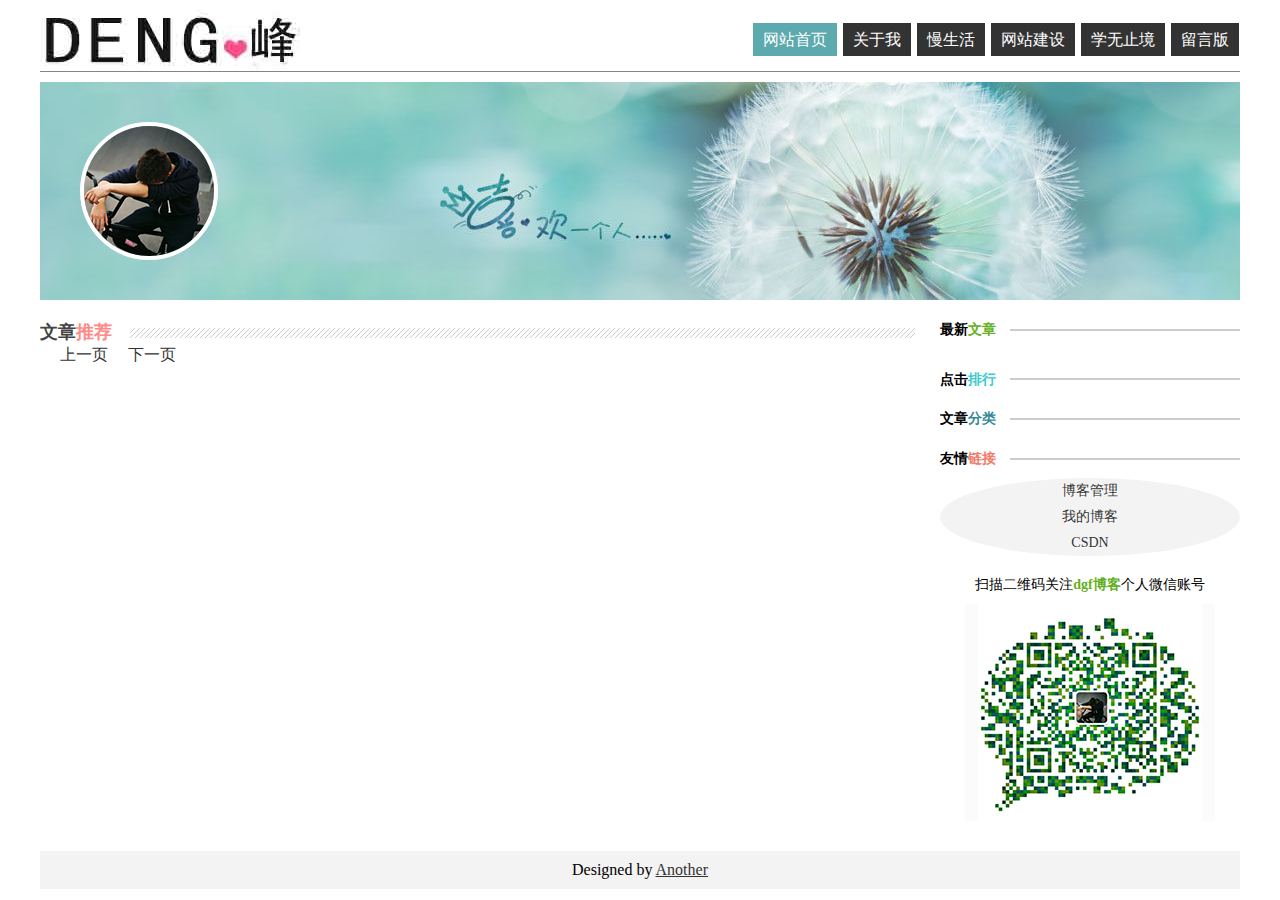
<file: Blog/WebContent/index.html>
﻿<!doctype html>
<html>
<head>
<meta charset="utf-8">
<title>dgf个人博客</title>
<meta name="viewport" content="width=device-width, minimum-scale=1.0, maximum-scale=1.0">
<link href="css/base.css" rel="stylesheet">
<script src="js/jsIndex.js" charset="utf-8"></script>
</head>
<body onload="showli()">
<div class="wrapper">
  <header>
    <h1 id="logo"><a href="/"><img src="images/logo.jpg" width="260" height="60" alt="dgf个人博客"></a></h1>
    <nav>
      <ul>
        <li id="active"><a href="index.html">网站首页</a></li>
        <li><a href="AboutMe.html">关于我</a></li>
        <li><a href="">慢生活</a></li>
        <li><a href="">网站建设</a></li>
        <li><a href="">学无止境</a></li>
        <li><a href="">留言版</a></li>
      </ul>
    </nav>
  </header>
  <div class="banner">
    <div class="headerPic"><a href="/"><span>dgf个人博客</span></a></div>
    <div class="websiteDescription">
      <h2>When I called her,her phone was engaged,When I find her,she was engaged。</h2>
    </div>
  </div>
  <div class="mainContent">
    <h2 class="title_tj">
      <p>文章<span>推荐</span></p><span style="display:none" id="currentpage"></span>
    </h2>
    <div class="bloglist" id="blog">
     <!--展示文章区域-->
    </div>
    <a id="fowardpage" onclick="before()">上一页</a><a id="nextpage" onclick="next()">下一页</a>
  </div>
  <div class="sidebar">
    <div class="news">
      <h3>
        <p>最新<span>文章</span></p>
      </h3>
      <ul class="rank" id="rank">

      </ul>
      <h3 class="ph">
        <p>点击<span>排行</span></p>
      </h3>
      <ul class="paih" id="paih">

      </ul>
      
      <h3 class="sort">
        <p>文章<span>分类</span></p>
      </h3>
      <ul class="sortion" id="sortion">

      </ul>

      <h3 class="links">
        <p>友情<span>链接</span></p>
      </h3>
      <ul class="website">
        <li><a href="login.html">博客管理</a></li>
        <li><a href="http://www.wyjszff.com">我的博客</a></li>
        <li><a href="#">CSDN</a></li>
      </ul>
      <div class="guanzhu">扫描二维码关注<span>dgf博客</span>个人微信账号</div>
      <a href="/" class="weixin"><img src="images/weixin.jpg"></a> </div>
  </div>
  <div class="clearfloat"></div>
  <footer>
    <ul>
      Designed by <a href="/" title="个人博客">Another</a>
    </ul>
  </footer>
</div>
</body>
</html>
</file>
<file: Blog/WebContent/css/base.css>
@charset "utf-8";
/* CSS Document */
* { margin: 0; padding: 0; }
html { font-size: 100%; }
body { font-family: "����", serif; font-size: 100%; }
h1 { color: #363636; font-size: 3.428571428571429em; font-family: 'Fredericka the Great', cursive; font-weight: normal; }
ul { list-style: none; }
a img { border: none; }
a { color: #333; text-decoration: none; }
a:hover, a:active, a:focus { color: #d34e16; text-decoration: none; }
img { max-width: 100%; height: auto; width: auto; }
p { line-height: 140%; }
.wrapper { width: 93.75%; /* 960px/1024px  */ margin: 0 auto }
header { border-bottom: #858585 1px solid; overflow: hidden; margin: 10px 0 }
h1#logo { width: 260px; height: 60px; float: left; overflow: hidden }
nav { float: right; margin: 20px 0; }
nav li { display: inline; list-style: none; padding: 1px; }
nav li a { display: inline; color: #fff; text-shadow: none; background: #333; padding: 8px 10px; }
nav li a:hover, nav #active a { background: #5CAAAE; color: #ffffff; }
.banner { background: url(../images/banner_top.jpg) center top no-repeat #e7e7e7; overflow: hidden; position: relative; font-size: 14px }
.headerPic { width: 130px; height: 130px; border-radius: 100%; overflow: hidden; border: #FFF 4px solid; float: left; margin: 40px }
.headerPic a { display: block; padding-top: 97px; width: 160px; background: url(../images/photos2.jpg) no-repeat; background-size: 130px 130px; }
.headerPic a span { display: block; margin-top: 63px; padding-top: 8px; width: 130px; height: 55px; font-size: 12px; text-align: center; line-height: 20px; color: #fff; background: rgba(0, 0, 0, .5); -webkit-transition: margin-top .2s ease-in-out; -moz-transition: margin-top .2s ease-in-out; -o-transition: margin-top .2s ease-in-out; transition: margin-top .2s ease-in-out; }
.headerPic a:hover span { display: block; margin-top: 0; }
.websiteDescription { position: absolute; top: 20%; left: 0; background: rgba(92,170,174,.8); color: white; opacity: 0; -webkit-transition: opacity .75s ease-out; -moz-transition: opacity .75s ease-out; -o-transition: opacity .75s ease-out; transition: opacity .75s ease-out; padding: 20px }
.websiteDescription:hover { opacity: 1; }
.websiteDescription h2 { color: #FFF; font-size: 16px; margin-bottom: 10px }
.mainContent { margin: 20px 0; float: left; width: 72.91666666666667%; /* 700px/960px  */ }
h2.title_tj { font: 18px "΢���ź�", Arial, Helvetica, sans-serif; color: #444; font-weight: bold; background: url(../images/h_line.jpg) repeat-x 20px center; }
h2.title_tj span { color: #ff8986 }
h2.title_tj p { background: #fff; width: 90px }
.bloglist h3 { border-bottom: 1px solid #858585; font-size: 1.2em; padding-bottom: 5px; margin: 20px 0; }
.bloglist h3, .dateview { clear: both; }
.bloglist ul p { color: #666; font-size: 14px; line-height: 26px }
.dateview { margin: 10px 0; clear: both; overflow: hidden; background: #f6f6f6 url(../images/time.jpg) 5px center no-repeat; line-height: 26px; height: 26px; color: #838383; padding-left: 20px; font-size: 12px }
.dateview span { margin: 0 5px; }
.dateview span a { color: #099B43; }
a.readmore { color: #028CC2; float: right; padding-right: 5px }
.sidebar { margin: 20px 0 0 75%; /* 720px/960px  */ font-size: 14px }
.news h3 { font-size: 14px; background: url(../images/r_title_bg.jpg) repeat-x center }
.news h3 p { background: #fff; width: 70px }
.news h3 span { color: #65b020 }
.news h3.ph span { color: #37ccca; }
.news h3.links span { color: #F17B6B; }
.news h3.sort span { color: #348999; }
.news ul { margin-bottom: 20px }
.news ul li a:hover { text-decoration: underline }
.rank li { height: 25px; line-height: 25px; clear: both; padding-left: 5px; overflow: hidden; padding-left: 15px; background: url(../images/li.jpg) no-repeat left center; }
.rank { margin: 10px 0; overflow: hidden; }
.rank li a { color: #333; }
.sort li { height: 25px; line-height: 25px; clear: both; padding-left: 5px; overflow: hidden; padding-left: 15px; background: url(../images/li.jpg) no-repeat left center; }
.sort { margin: 10px 0; overflow: hidden; }
.sort li a { color: #999; }
.paih { background: url(../images/ph.jpg) no-repeat left 8px; margin: 10px 0 }
.paih li { line-height: 30px; height: 30px; overflow: hidden; padding-left: 24px; border-bottom: #CCC dotted 1px }
.website { margin: 10px 0; background: #F3F3F3; border-radius: 50%; text-align: center; }
.website li { line-height: 26px; text-shadow: #fff 1px 1px 1px; height: 26px; }
.weixin img { margin: 10px auto; display: block }
.guanzhu { overflow: hidden; margin-top: 20px; color: #000; text-align: center }
.guanzhu span { color: #65B020; font-weight: bold; font-size: 14px; }
footer { background: #f3f3f3; margin-top: 20px; }
footer ul { padding: 10px 0; text-align: center; }
footer a { text-decoration: underline; }
.clearfloat { clear: both; height: 0; line-height: 0px; }
/*********************************Begin Media Queries****************************************/
/**************************/
/* for 960px or less */
@media screen and (max-width: 960px) {
.wrapper { width: 93.75%; /* 960px/1024px  */ margin: 0 auto; }
.websiteDescription { margin-left: 0; }
}
/* for 768px or less */
@media screen and (max-width: 768px) {
.mainContent { float: none; width: auto; }
.sidebar { margin: 0; }
h1#logo { float: none }
nav { float: none; }
nav li { display: block; list-style: none; padding: 1px; text-align: center; }
nav li a { display: block; }
}
/* for 480px or less */
@media screen and (max-width: 480px) {
h1#logo { float: none }
nav { float: none; }
nav li { display: block; list-style: none; padding: 1px; text-align: center; }
nav li a { display: block; }
}
@media (min-width: 981px) {
.websiteDescription { margin-left: 400px }
.bloglist figure { float: left; width: 233px; margin-right: 20px; margin-bottom: 10px; }
.bloglist figure img { padding: 4px; border: #f4f2f2 1px solid; width: 225px; }
}
#fowardpage,#nextpage{
	cursor: pointer;
	margin-left: 20px;
}
</file>
